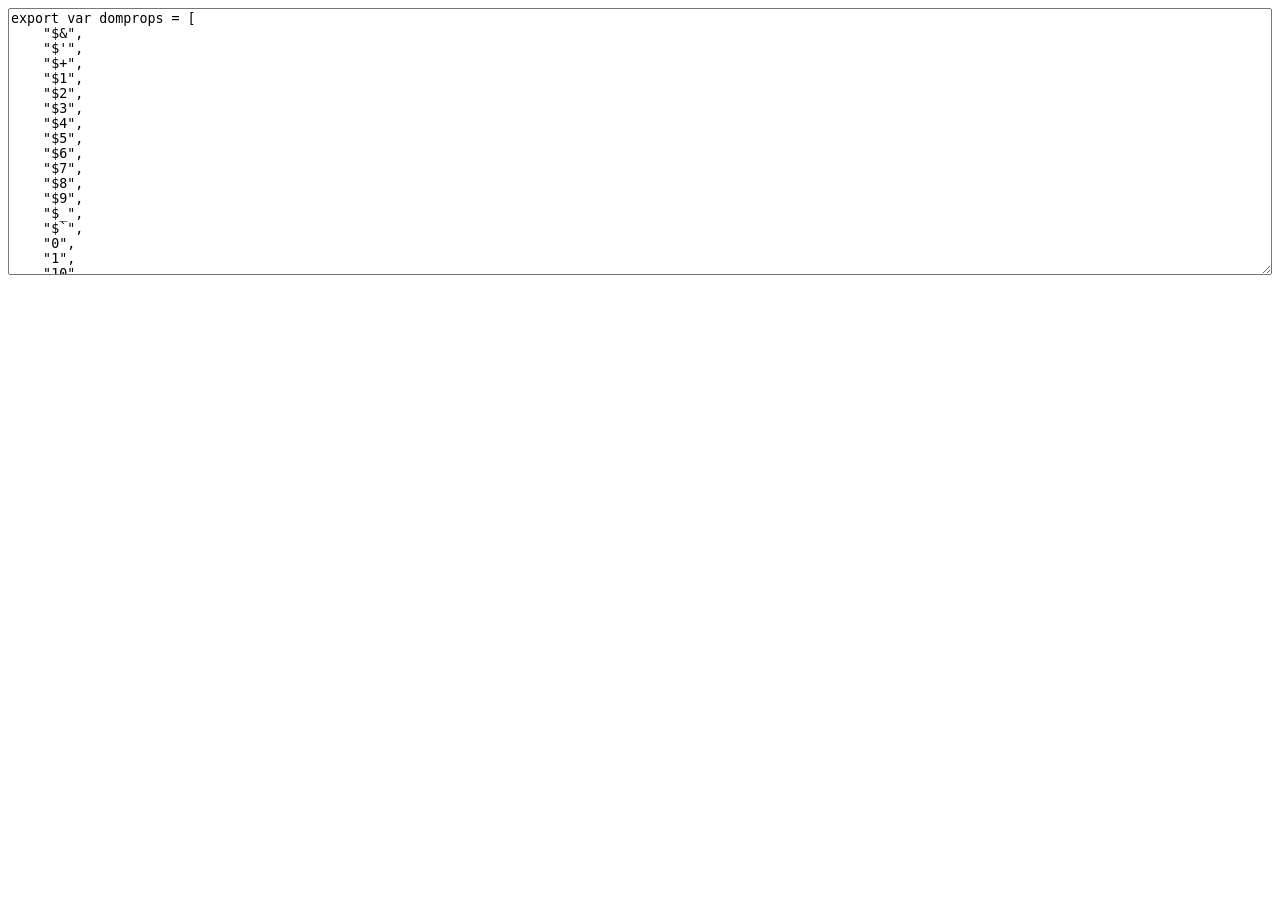
<file: uikit-webpack/node_modules/terser/tools/props.html>
<html>
  <head>
  </head>
  <body>
    <script>(function(){
      var props = {};

      function addObject(obj) {
        if (obj == null) return;
        try {
          Object.getOwnPropertyNames(obj).forEach(add);
        } catch(ex) {}
        if (obj.prototype) {
          Object.getOwnPropertyNames(obj.prototype).forEach(add);
        }
        if (typeof obj == "function") {
          try {
            Object.getOwnPropertyNames(new obj).forEach(add);
          } catch(ex) {}
        }
      }

      function add(name) {
        props[name] = true;
      }

      Object.getOwnPropertyNames(window).forEach(function(thing){
        addObject(window[thing]);
      });

      try {
        addObject(new Event("click"));
        addObject(new Event("contextmenu"));
        addObject(new Event("mouseup"));
        addObject(new Event("mousedown"));
        addObject(new Event("keydown"));
        addObject(new Event("keypress"));
        addObject(new Event("keyup"));
      } catch(ex) {}

      var ta = document.createElement("textarea");
      ta.style.width = "100%";
      ta.style.height = "20em";
      ta.style.boxSizing = "border-box";
      ta.value = 'export var domprops = ' + JSON.stringify(Object.keys(props).sort(cmp), null, 4);
      document.body.appendChild(ta);

      function cmp(a, b) {
        a = a.toLowerCase();
        b = b.toLowerCase();
        return a < b ? -1 : a > b ? 1 : 0;
      }
    })();</script>
  </body>
</html>
</file>
